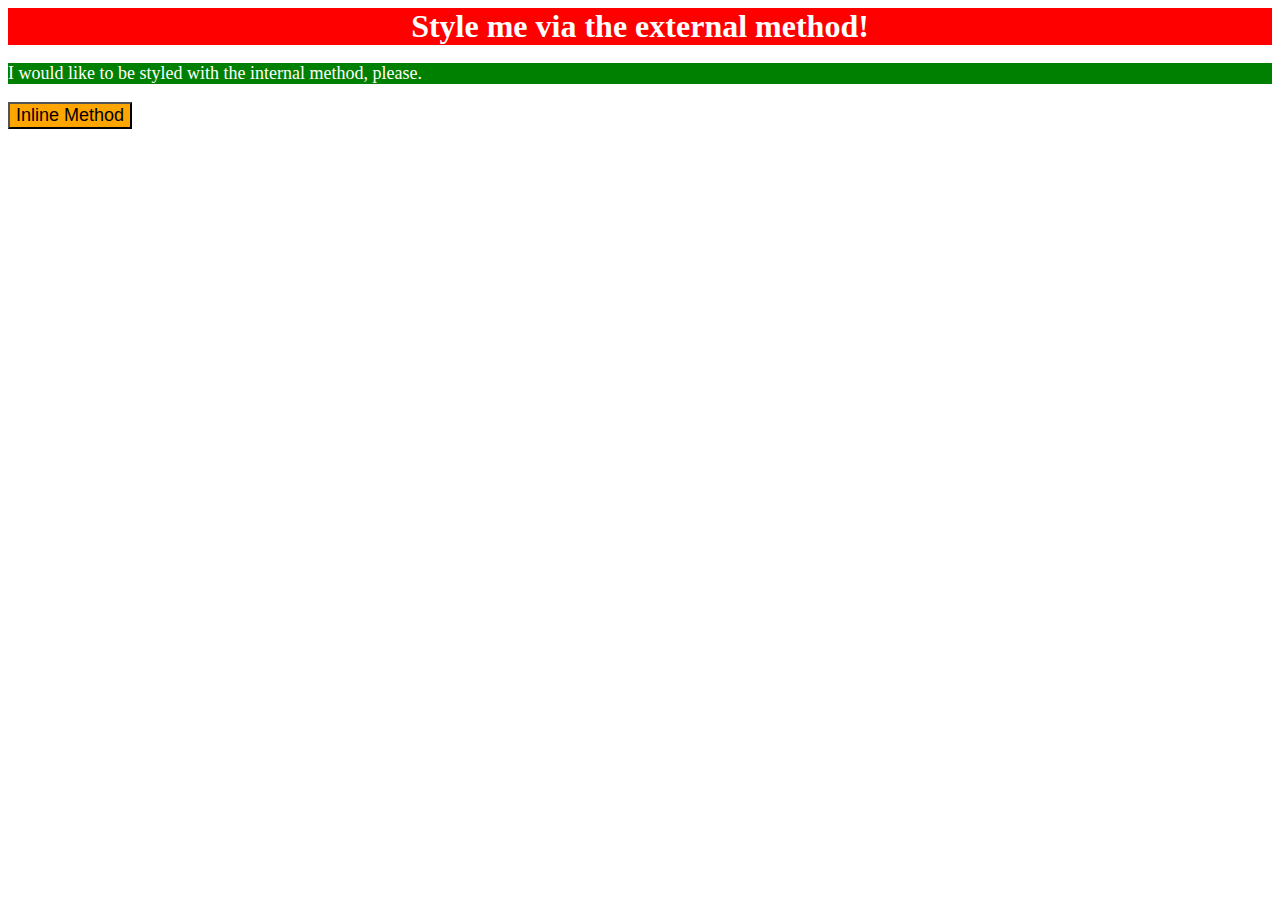
<file: foundations/01-css-methods/index.html>
<!DOCTYPE html>
<html lang="en">
  <head>
    <link rel="stylesheet" href="index.css">
    <meta charset="UTF-8">
    <meta http-equiv="X-UA-Compatible" content="IE=edge">
    <meta name="viewport" content="width=device-width, initial-scale=1.0">
    <title>Methods for Adding CSS</title>
  </head>
  <body>
    <div>Style me via the external method!</div>
    <p>I would like to be styled with the internal method, please.</p>
    <button>Inline Method</button>
  </body>
</html>
</file>
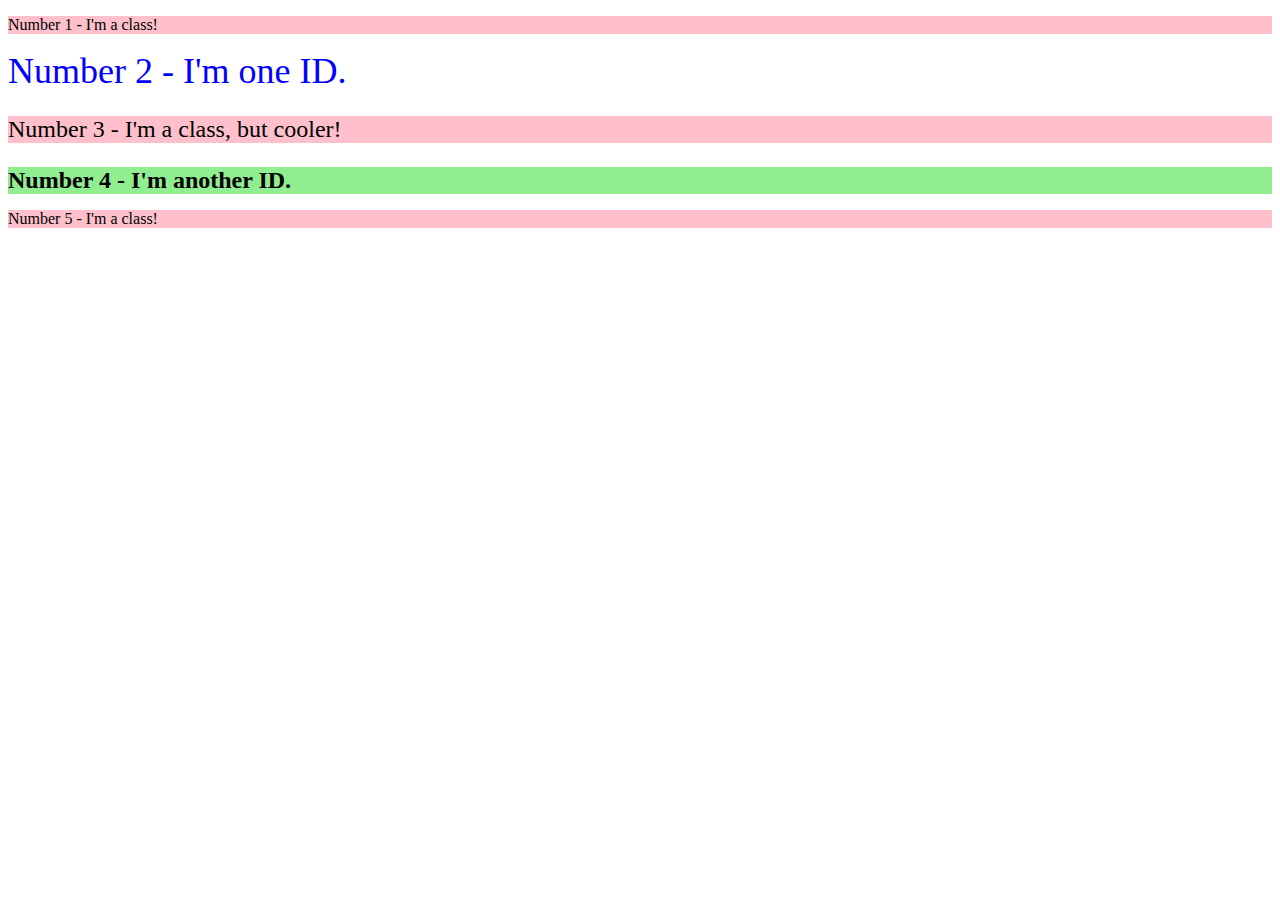
<file: foundations/02-class-id-selectors/index.html>
<!DOCTYPE html>
<html lang="en">
  <head>
    <link rel="stylesheet" href="index.css">
    <meta charset="UTF-8">
    <meta http-equiv="X-UA-Compatible" content="IE=edge">
    <meta name="viewport" content="width=device-width, initial-scale=1.0">
    <title>Class and ID Selectors</title>
  </head>
  <body>
    <p class="odd">Number 1 - I'm a class!</p>
    <div id="second">Number 2 - I'm one ID.</div>
    <p class="odd change-font-size">Number 3 - I'm a class, but cooler!</p>
    <div id="fourth" class="change-font-size">Number 4 - I'm another ID.</div>
    <p class="odd">Number 5 - I'm a class!</p>
  </body>
</html>
</file>
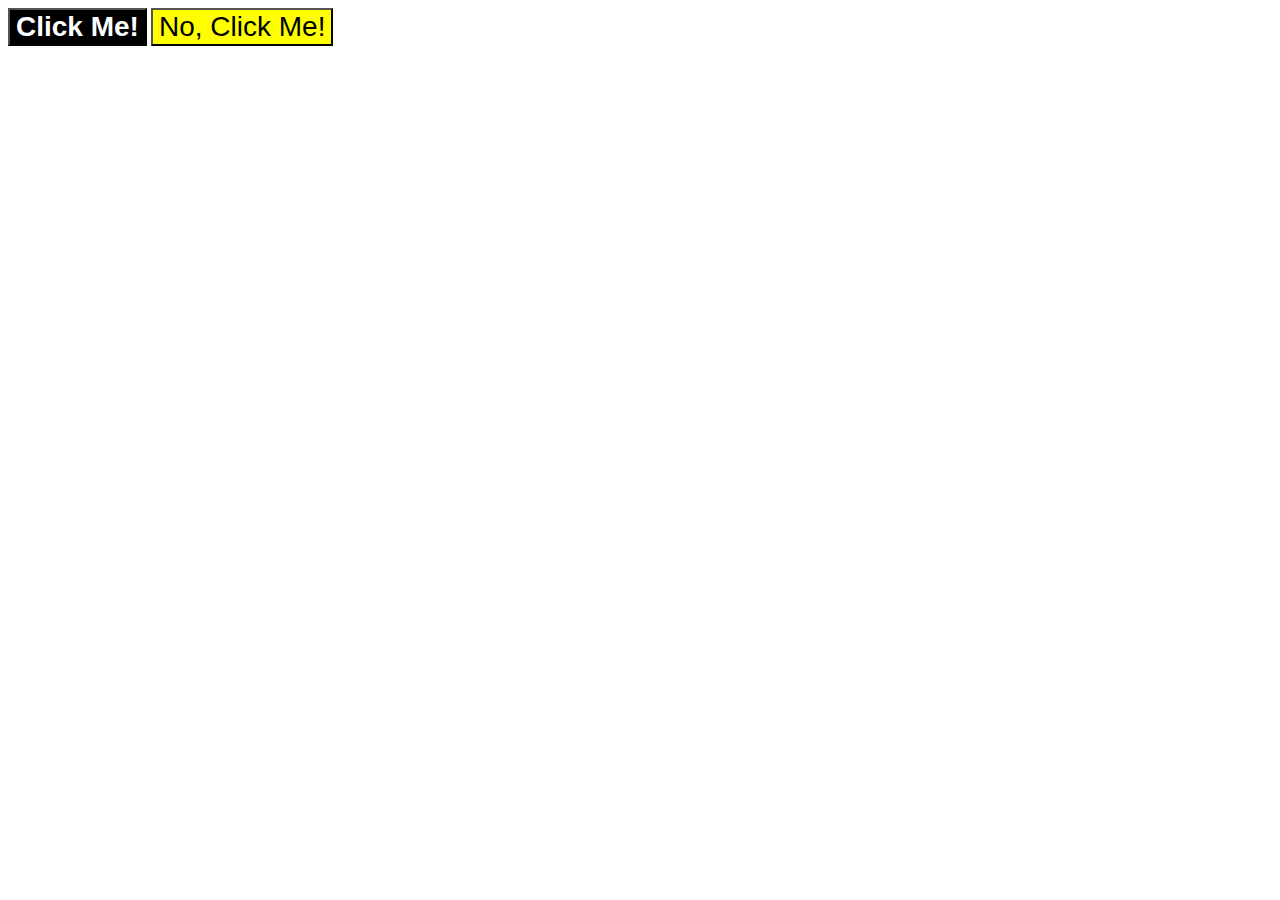
<file: foundations/03-grouping-selectors/index.html>
<!DOCTYPE html>
<html lang="en">
  <head>
    <meta charset="UTF-8">
    <link rel="stylesheet" href="index.css">
    <meta http-equiv="X-UA-Compatible" content="IE=edge">
    <meta name="viewport" content="width=device-width, initial-scale=1.0">
    <title>Grouping Selectors</title>
  </head>
  <body>
    <button id="one">Click Me!</button>
    <button id="two">No, Click Me!</button>
  </body>
</html>
</file>
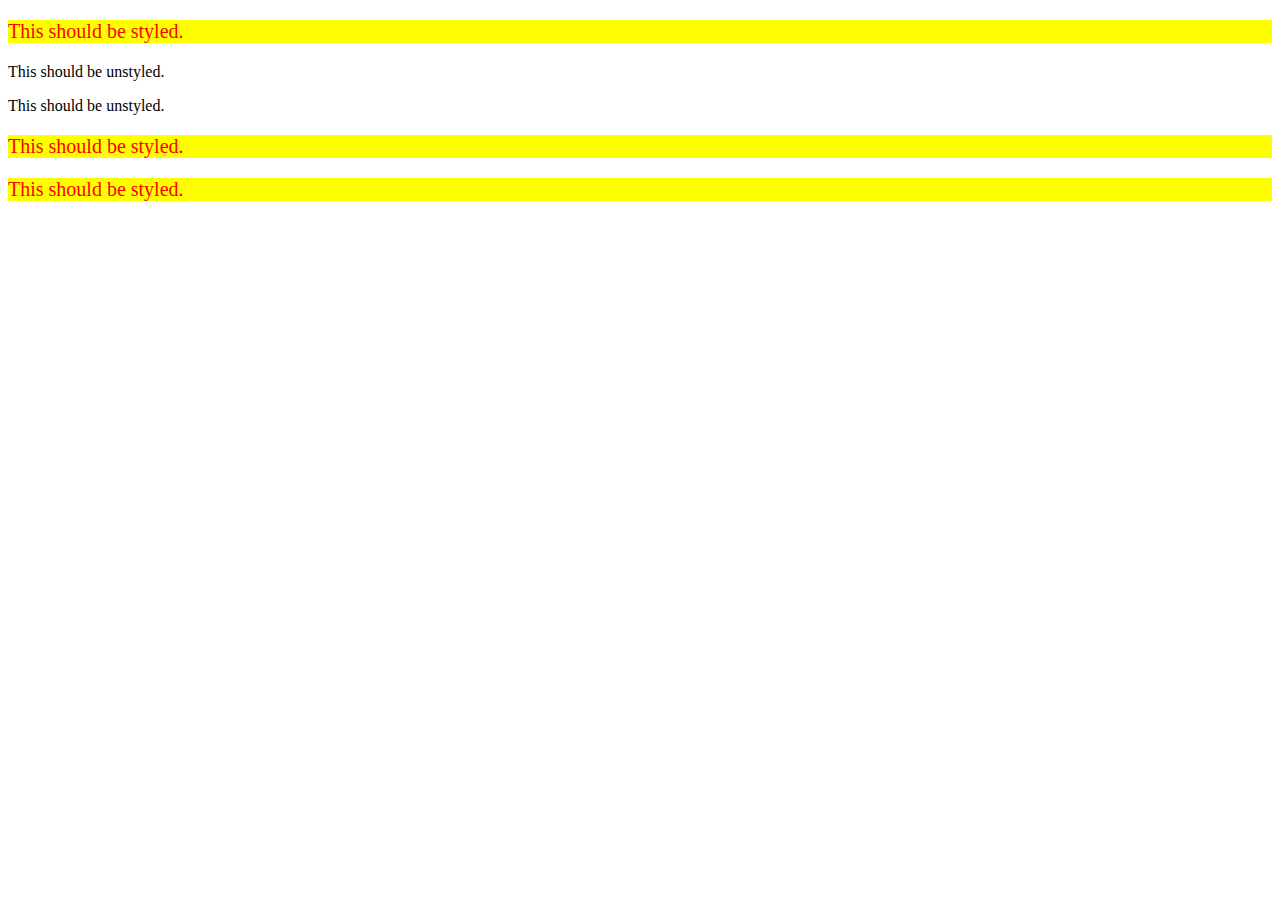
<file: foundations/05-descendant-combinator/index.html>
<!DOCTYPE html>
<html lang="en">
  <head>
    <meta charset="UTF-8">
    <link rel="stylesheet" href="index.css">
    <meta http-equiv="X-UA-Compatible" content="IE=edge">
    <meta name="viewport" content="width=device-width, initial-scale=1.0">
    <title>Descendant Combinator</title>
  </head>
  <body>
    <div class="container">
      <p class="text">This should be styled.</p>
    </div>
    <p class="text">This should be unstyled.</p>
    <p class="text">This should be unstyled.</p>
    <div class="container">
      <p class="text">This should be styled.</p>
      <p class="text">This should be styled.</p>
    </div>
  </body>
</html>
</file>
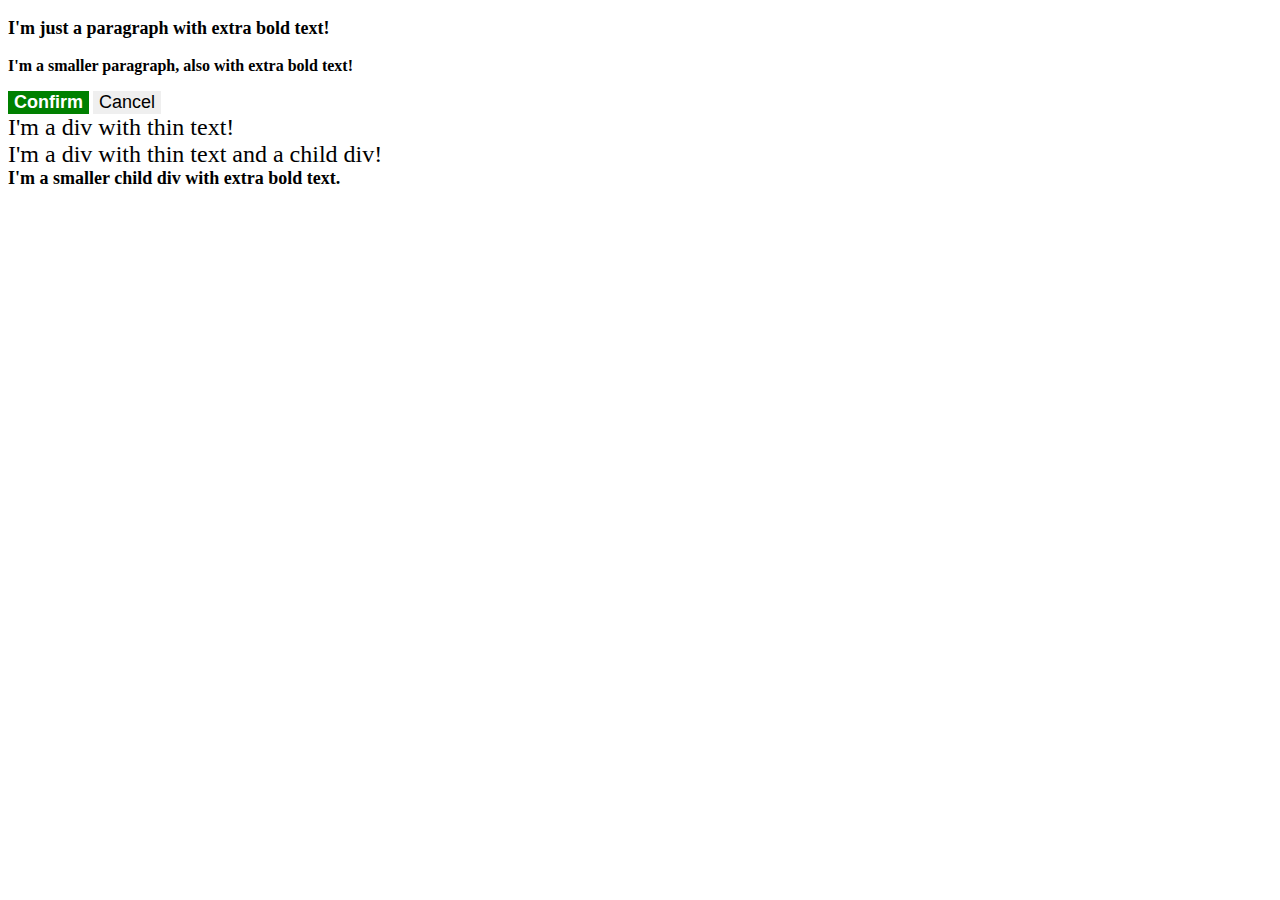
<file: foundations/06-cascade-fix/index.html>
<!DOCTYPE html>
<html lang="en">
  <head>
    <meta charset="UTF-8">
    <link rel="stylesheet" href="index.css">
    <meta http-equiv="X-UA-Compatible" content="IE=edge">
    <meta name="viewport" content="width=device-width, initial-scale=1.0">
    <title>Fix the Cascade</title>
  </head>
  <body>
    <p class="para">I'm just a paragraph with extra bold text!</p>
    <p class="para small-para">I'm a smaller paragraph, also with extra bold text!</p>

    <button id="confirm-button" class="button confirm">Confirm</button>
    <button id="cancel-button" class="button cancel">Cancel</button>

    <div class="text">I'm a div with thin text!</div>
    <div class="text">I'm a div with thin text and a child div!
      <div class="text child">I'm a smaller child div with extra bold text.</div>
    </div>
  </body>
</html>
</file>
<file: foundations/01-css-methods/index.css>
div {
    text-align: center;
    background-color: red;
    color: white;
    font-size: 32px;
    font-weight: bold;
}

p {
    background-color: green;
    color: white;
    font-size: 18px;
}

button {
    background-color: orange;
    font-size: 18px;
}
</file>
<file: foundations/02-class-id-selectors/index.css>
.odd {
    background-color: pink;
    color: black;
}

#second {
    color: blue;
    font-size: 36px;
}

.change-font-size {
    font-size: 24px;
}

#fourth {
    background-color: lightgreen;
    font-weight: bold;
}
</file>
<file: foundations/03-grouping-selectors/index.css>
button {
    font-family: Helvetica, "Times New Roman", sans-serif;
    font-size: 28px;
}

#one {
    background-color: black;
    color: white;
    font-weight: bold;
}

#two{
    background-color: yellow;
}
</file>
<file: foundations/05-descendant-combinator/index.css>
.container .text {
    background-color: yellow;
    color: red;
    font-size: 20px;
}
</file>
<file: foundations/06-cascade-fix/index.css>
.button {
    border: 1px;
    border-color: black;
    font-size: large;
}

#confirm-button {
    background-color: green;
    color: white;
    font-weight: bold;
}

.para {
    color: black;
    font-size: large;
    font-weight: bold;
}

.small-para {
    font-size: medium;
}

div.text {
    font-size: 24px;
}

div.child {
    font-size: 18px;
    font-weight: bold;
}
</file>
